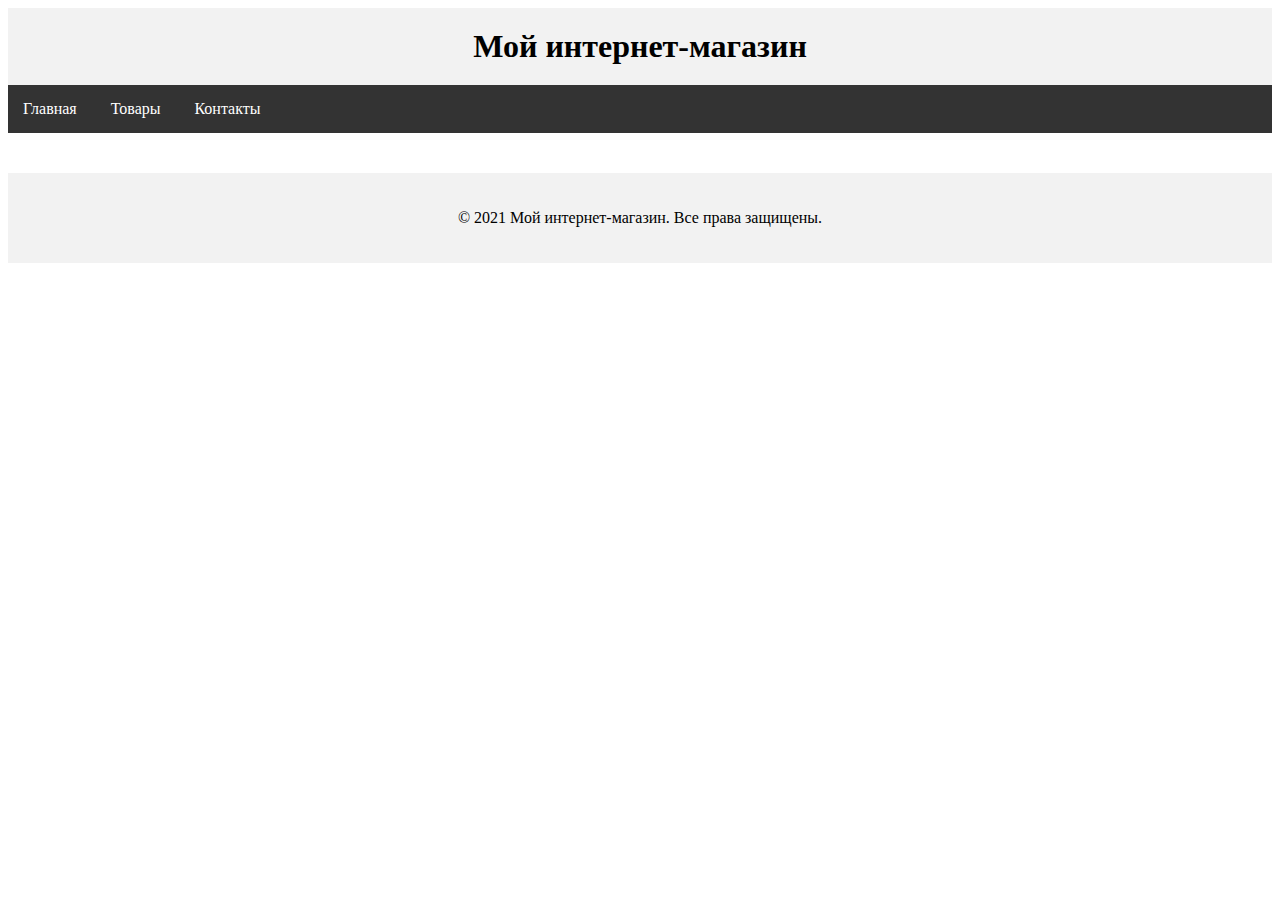
<file: Интернет магазин/index.html>
<!DOCTYPE html>
<html>
<head>
    <title>Мой интернет-магазин</title>
    <link rel="stylesheet" href="styles.css">
</head>
<body>
    <header>
        <h1>Мой интернет-магазин</h1>
    </header>

    <nav>
        <ul>
            <li><a href="#">Главная</a></li>
            <li><a href="#">Товары</a></li>
            <li><a href="#">Контакты</a></li>
        </ul>
    </nav>

    <main>
        <!-- В этом блоке будет содержимое страницы, такое как товары и информация о магазине -->
    </main>

    <footer>
        <p>© 2021 Мой интернет-магазин. Все права защищены.</p>
    </footer>
</body>
</html>
</file>
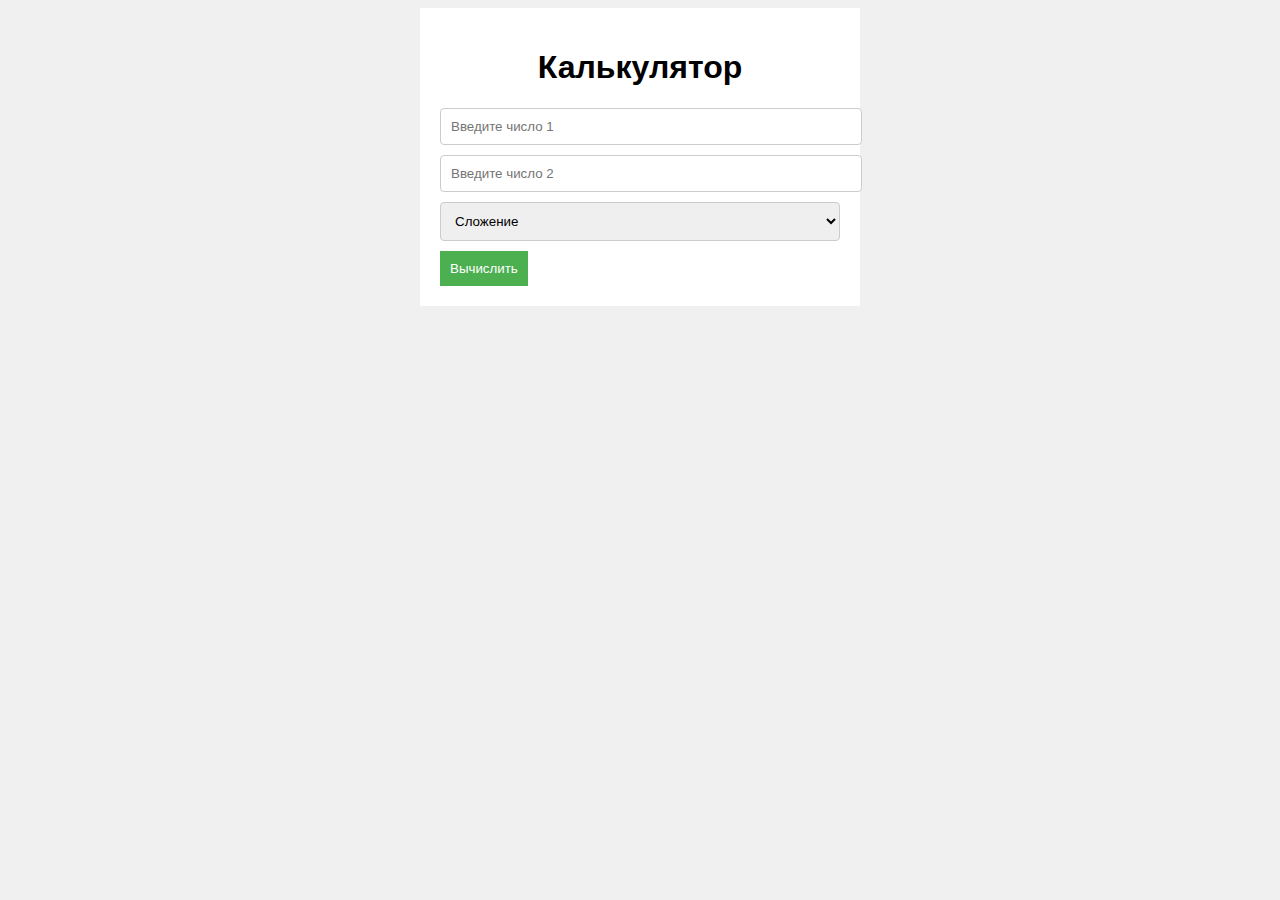
<file: Калькулятор/index.html>
<!DOCTYPE html>
<html>
<head>
    <title>Калькулятор</title>
    <style>
        body {
            font-family: Arial, sans-serif;
            background-color: #f0f0f0;
        }
        .container {
            width: 400px;
            margin: 0 auto;
            background-color: #fff;
            padding: 20px;
        }
        h1 {
            text-align: center;
        }
        input[type="text"], select, .result {
            width: 100%;
            padding: 10px;
            margin-bottom: 10px;
            border: 1px solid #ccc;
            border-radius: 4px;
        }
        input[type="submit"] {
            background-color: #4CAF50;
            color: #fff;
            border: none;
            padding: 10px;
            cursor: pointer;
        }
        .result {
            font-weight: bold;
        }
    </style>
</head>
<body>

<div class="container">
    <h1>Калькулятор</h1>

    <form action="calculytor.php" method="post">
        <input type="text" name="num1" placeholder="Введите число 1" required><br>
        <input type="text" name="num2" placeholder="Введите число 2" required><br>
        <select name="operation">
            <option value="add">Сложение</option>
            <option value="subtract">Вычитание</option>
            <option value="multiply">Умножение</option>
            <option value="divide">Деление</option>
            <option value="percentage">Процент от числа</option>
        </select><br>
        <input type="submit" name="calculate" value="Вычислить">
    </form>

</div>

</body>
</html>
</file>
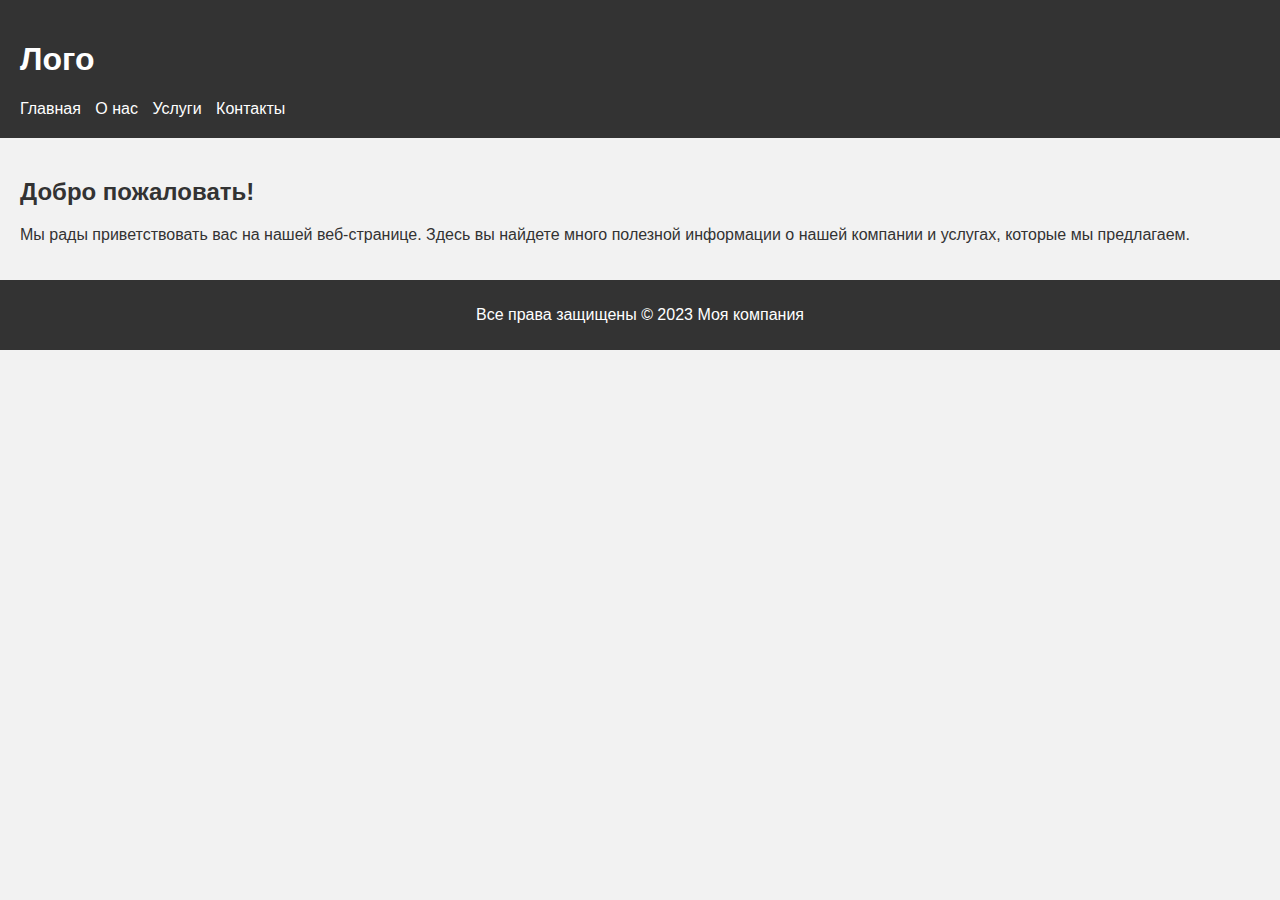
<file: Ошибки/index.html>
<!DOCTYPE html>
<html>
<head>
<title>Моя веб-страница</title>
<link rel="stylesheet" type="text/css" href="styles.css">
</head>
<body>
<header>
<h1>Лого</h1>
<nav>
<ul>
<li><a href="#">Главная</a></li>
<li><a href="#">О нас</a></li>
<li><a href="#">Услуги</a></li>
<li><a href="#">Контакты</a></li>
</ul>
</nav>
<div class="clear"></div>
</header>
<section>
<h2>Добро пожаловать!</h2>
<p>Мы рады приветствовать вас на нашей веб-странице. Здесь вы найдете много полезной информации о нашей компании и услугах, которые мы предлагаем.</p>
</section>
<footer>
<p>Все права защищены &copy; 2023 Моя компания</p>
</footer>
</body>
</html>
</file>
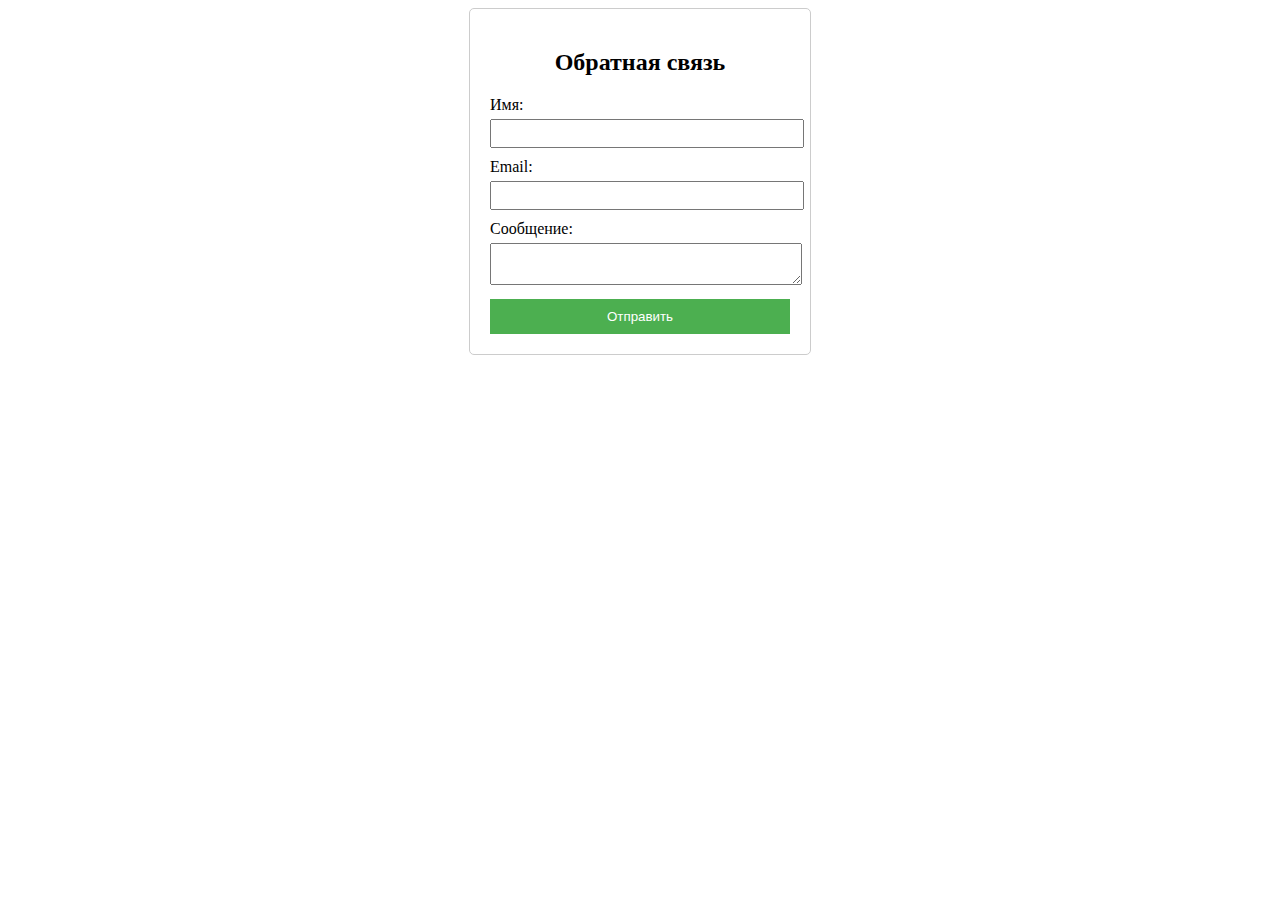
<file: Почта/index.html>
<!DOCTYPE html>
<html>
<head>
    <title>Форма обратной связи</title>
    <link rel="stylesheet" type="text/css" href="styles.css">
</head>
<body>
    <div class="container">
        <h2>Обратная связь</h2>
        <form action="send_email.php" method="post">
            <label for="name">Имя:</label>
            <input type="text" id="name" name="name" required>
            <label for="email">Email:</label>
            <input type="email" id="email" name="email" required>
            <label for="message">Сообщение:</label>
            <textarea id="message" name="message" required></textarea>
            <input type="submit" value="Отправить">
        </form>
    </div>
</body>
</html>
</file>
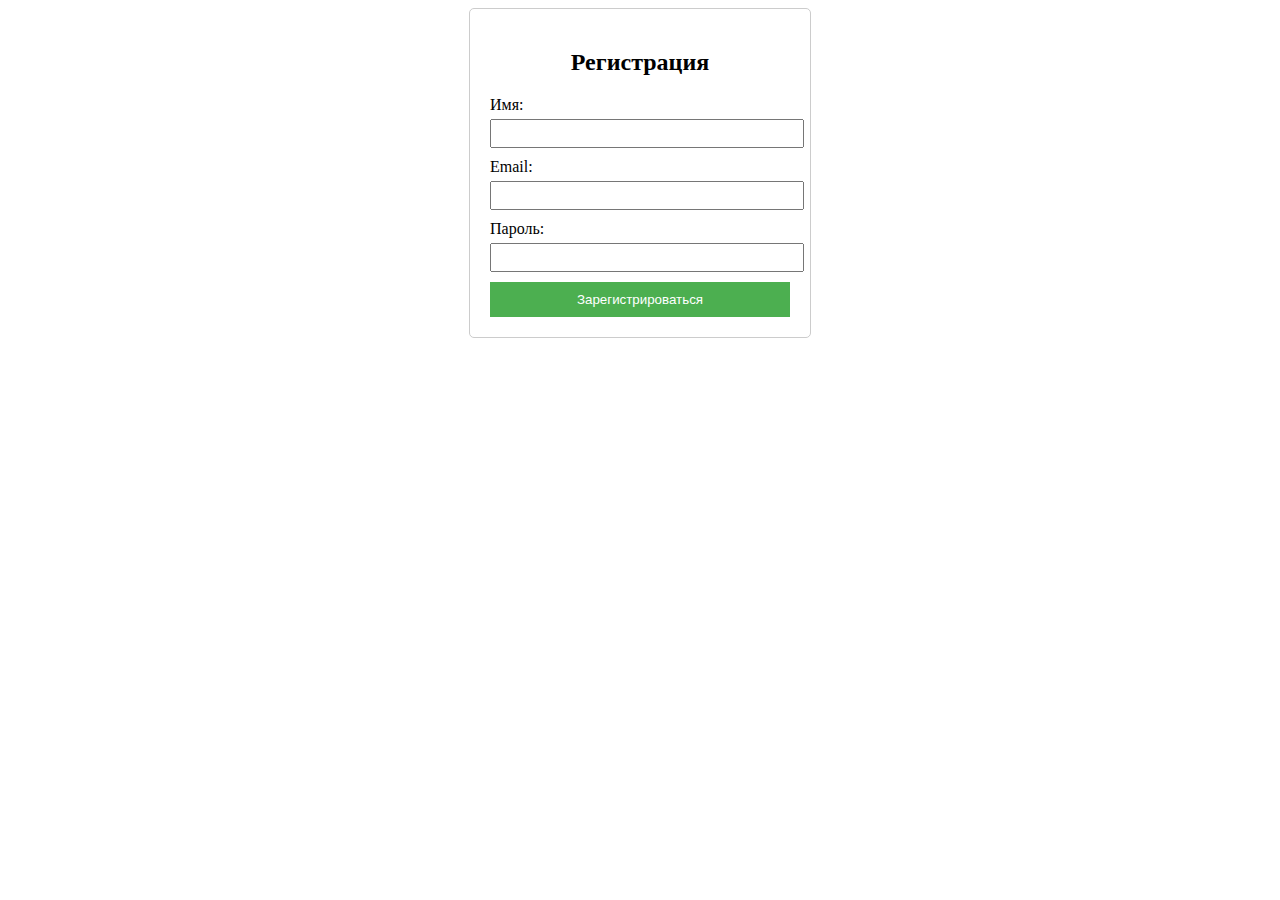
<file: Регистрация/index.html>
<!DOCTYPE html>
<html>
<head>
    <title>Регистрация</title>
    <link rel="stylesheet" type="text/css" href="styles.css">
</head>
<body>
    <div class="container">
        <form action="register.php" method="post">
            <h2>Регистрация</h2>
            <label for="name">Имя:</label>
            <input type="text" id="name" name="name" required>
            <label for="email">Email:</label>
            <input type="email" id="email" name="email" required>
            <label for="password">Пароль:</label>
            <input type="password" id="password" name="password" required>
            <input type="submit" value="Зарегистрироваться">
        </form>
    </div>
</body>
</html>
</file>
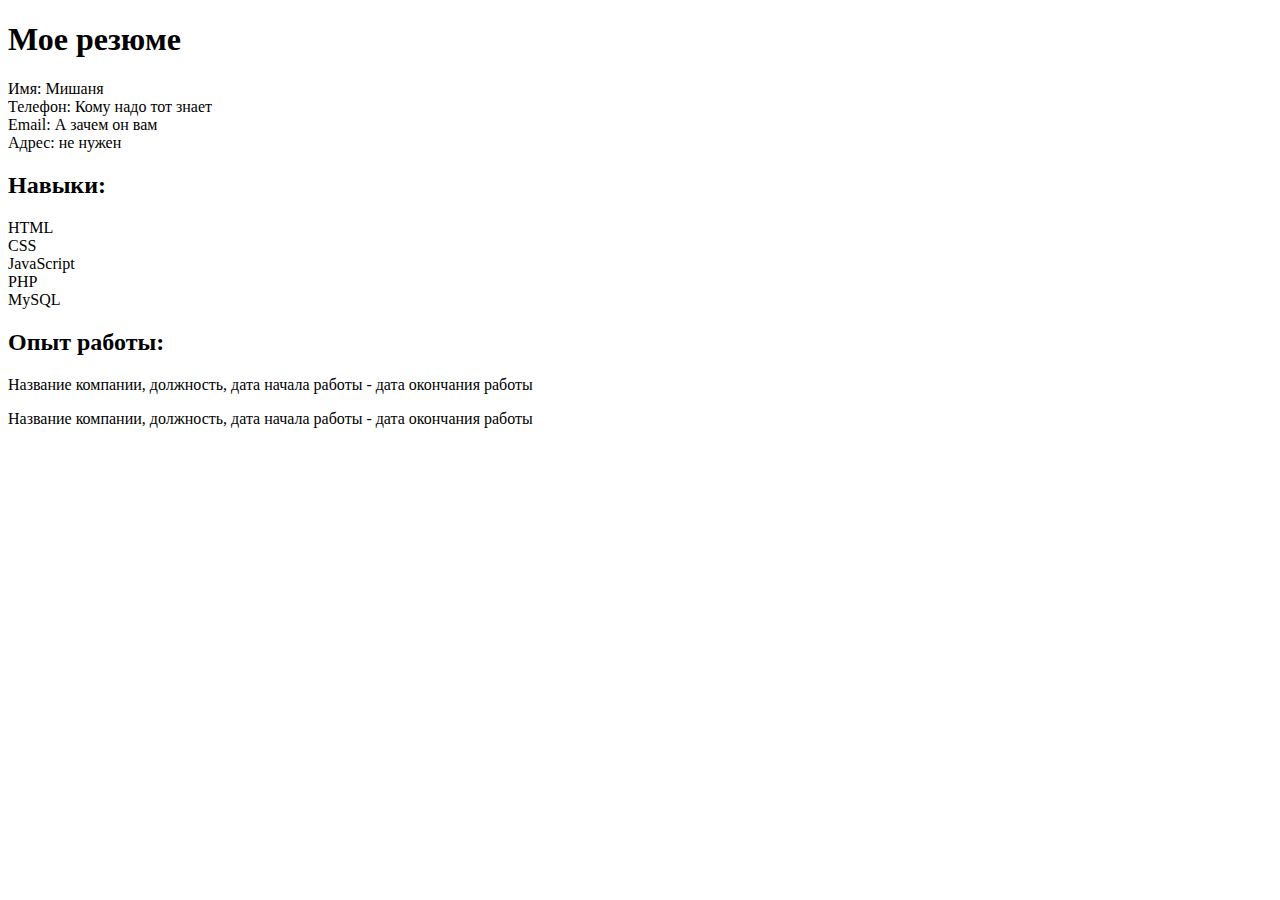
<file: Резюме/index.html>
<!DOCTYPE html>
<html>
<head>
    <title>Мое резюме</title>
</head>
<body>
    <div class="header">
        <h1>Мое резюме</h1>
    </div>

    <div class="content">
        <div class="name">
            Имя: Мишаня
        </div>

        <div class="contact-info">
            <div>Телефон: Кому надо тот знает</div>
            <div>Email: А зачем он вам</div>
            <div>Адрес: не нужен</div>
        </div>

        <div class="skills">
            <h2>Навыки:</h2>
            <div class="skill">HTML</div>
            <div class="skill">CSS</div>
            <div class="skill">JavaScript</div>
            <div class="skill">PHP</div>
            <div class="skill">MySQL</div>
        </div>

        <div class="experience">
            <h2>Опыт работы:</h2>
            <p>Название компании, должность, дата начала работы - дата окончания работы</p>
            <p>Название компании, должность, дата начала работы - дата окончания работы</p>
        </div>
    </div>
</body>
</html>
</file>
<file: Интернет магазин/styles.css>
/* Стили для заголовка магазина */
header {
    background-color: #f2f2f2;
    padding: 20px;
    text-align: center;
}

header h1 {
    margin: 0;
}

/* Стили для навигационного меню */
nav {
    background-color: #333;
}

nav ul {
    list-style-type: none;
    margin: 0;
    padding: 0;
}

nav ul li {
    display: inline-block;
}

nav ul li a {
    color: #fff;
    display: block;
    padding: 15px;
    text-decoration: none;
}

/* Стили для основного содержимого магазина */
main {
    padding: 20px;
}

/* Стили для подвала магазина */
footer {
    background-color: #f2f2f2;
    padding: 20px;
    text-align: center;
}
</file>
<file: Ошибки/styles.css>
body {
    background-color: #f2f2f2;
    margin: 0;
    font-family: Arial, sans-serif;
    color: #333;
    }
    
    header {
    background-color: #333;
    color: #fff;
    padding: 20px;
    overflow: hidden;
    }
    
    nav ul {
    list-style: none;
    padding: 0;
    margin: 0;
    }
    
    nav ul li {
    display: inline;
    margin-right: 10px;
    }
    
    nav ul li a {
    color: #fff;
    text-decoration: none;
    }
    
    .clear {
    clear: both;
    }
    
    section {
    padding: 20px;
    }
    
    footer {
    background-color: #333;
    color: #fff;
    padding: 10px;
    text-align: center;
    }
</file>
<file: Почта/styles.css>
.container {
    width: 300px;
    margin: 0 auto;
    padding: 20px;
    border: 1px solid #ccc;
    border-radius: 5px;
}

h2 {
    text-align: center;
}

label {
    display: block;
    margin-bottom: 5px;
}

input[type="text"],
input[type="email"],
textarea {
    width: 100%;
    padding: 5px;
    margin-bottom: 10px;
}

input[type="submit"] {
    width: 100%;
    padding: 10px;
    background-color: #4CAF50;
    color: #fff;
    border: none;
    cursor: pointer;
}

input[type="submit"]:hover {
    background-color: #45a049;
}
</file>
<file: Регистрация/styles.css>
.container {
    width: 300px;
    margin: 0 auto;
    padding: 20px;
    border: 1px solid #ccc;
    border-radius: 5px;
}

h2 {
    text-align: center;
}

label {
    display: block;
    margin-bottom: 5px;
}

input[type="text"],
input[type="email"],
input[type="password"] {
    width: 100%;
    padding: 5px;
    margin-bottom: 10px;
}

input[type="submit"] {
    width: 100%;
    padding: 10px;
    background-color: #4CAF50;
    color: #fff;
    border: none;
    cursor: pointer;
}

input[type="submit"]:hover {
    background-color: #45a049;
}
</file>
